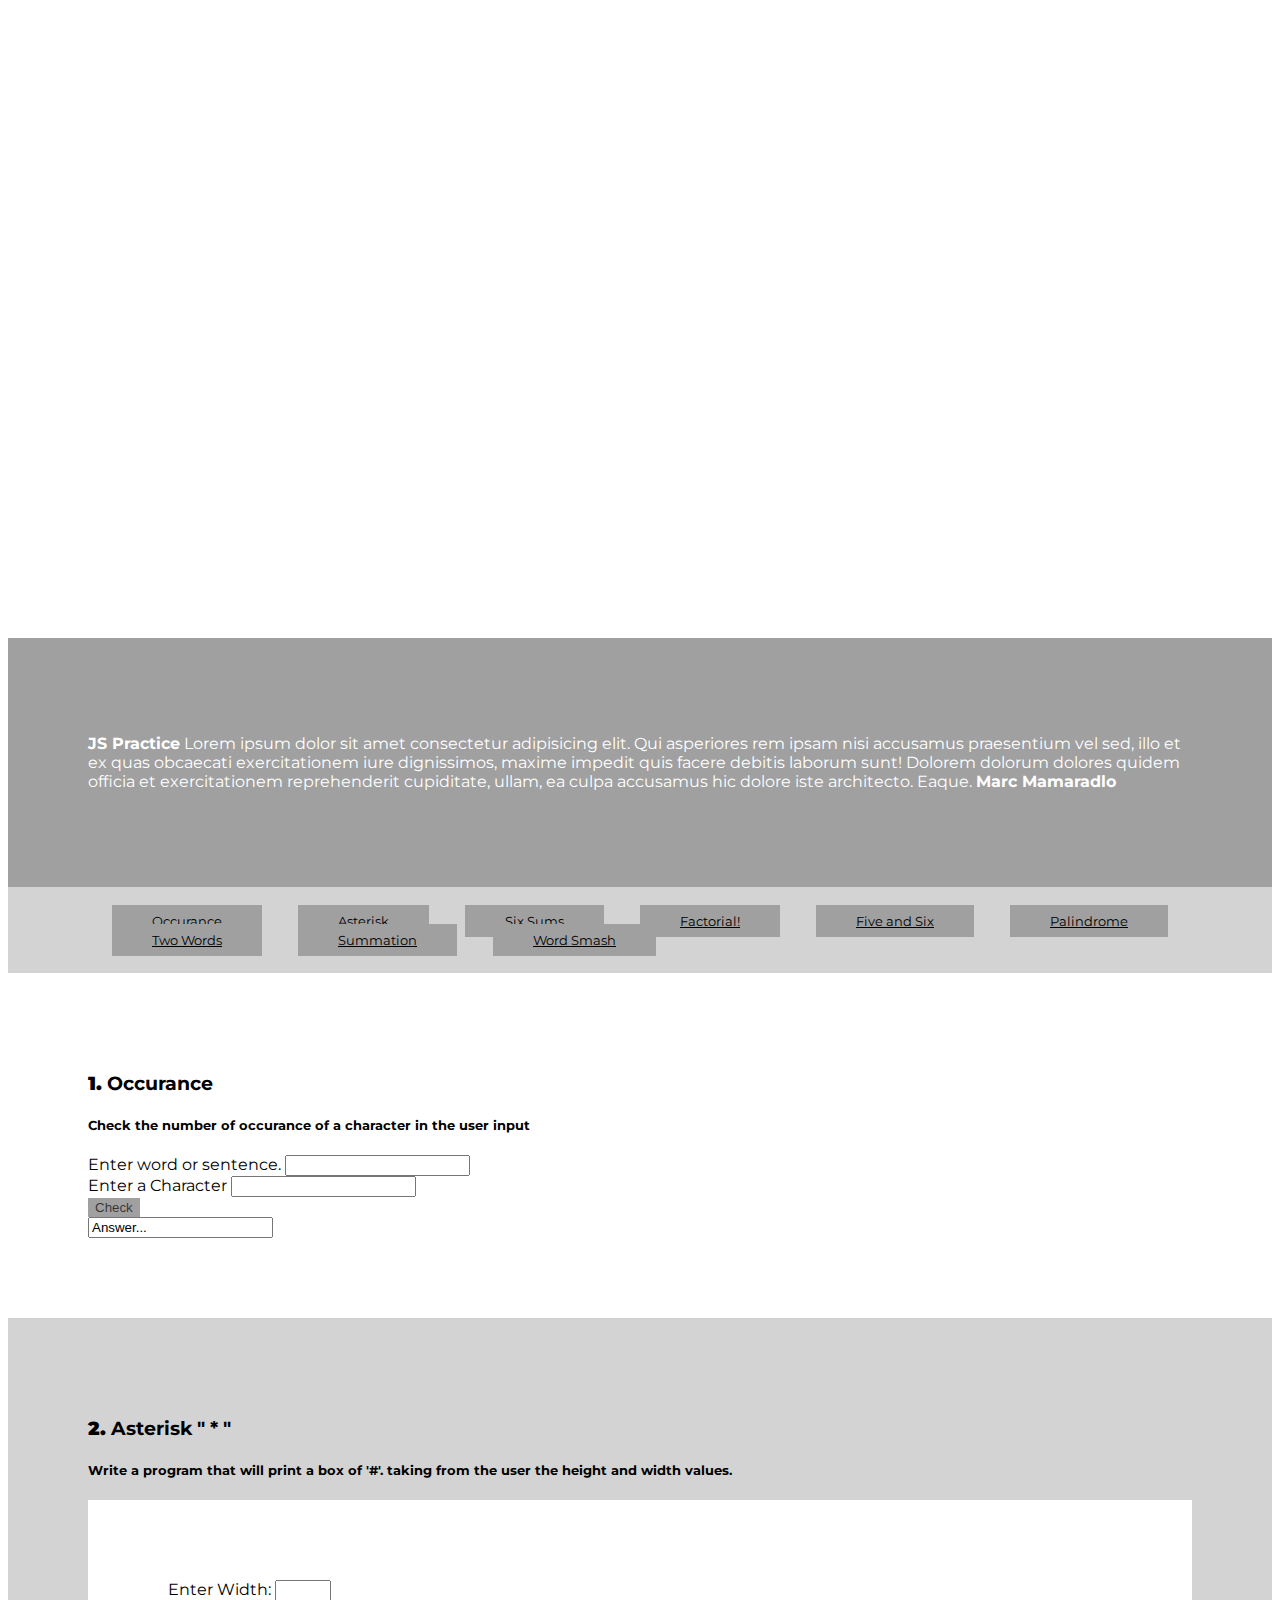
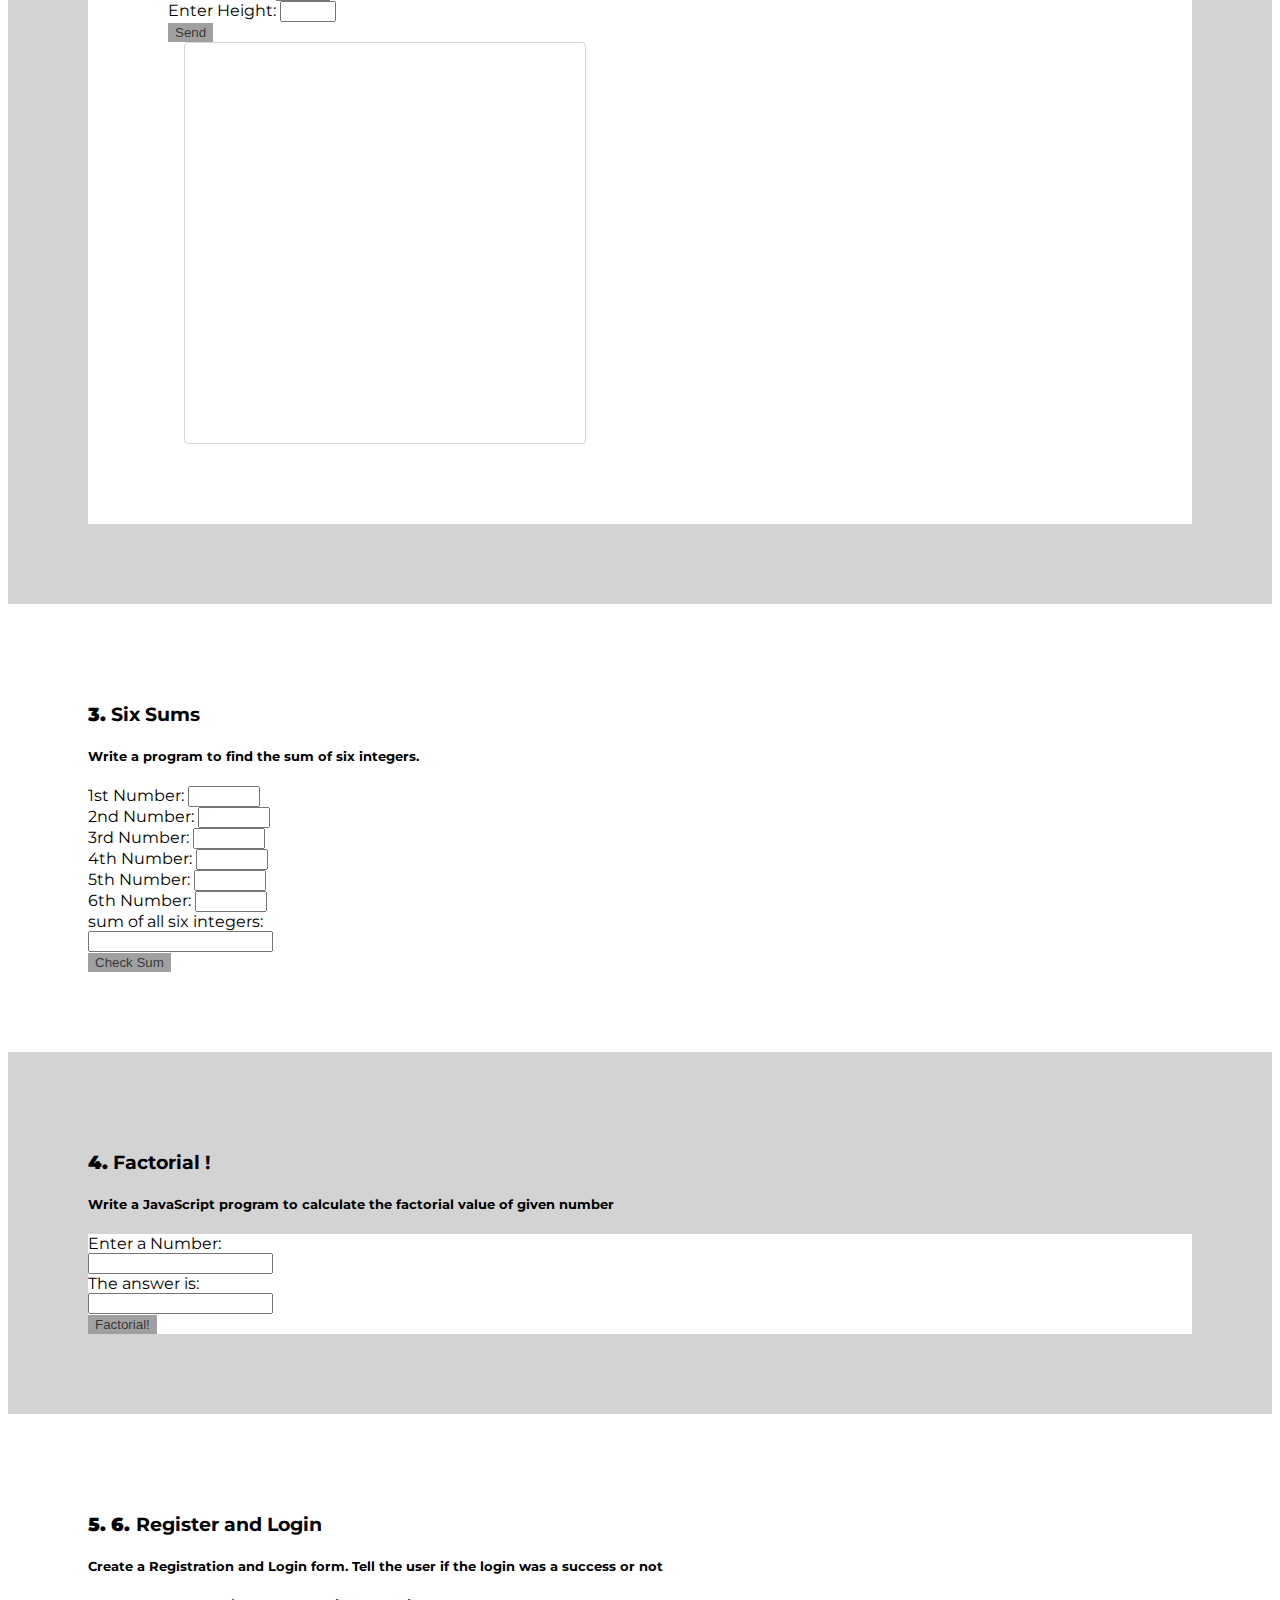
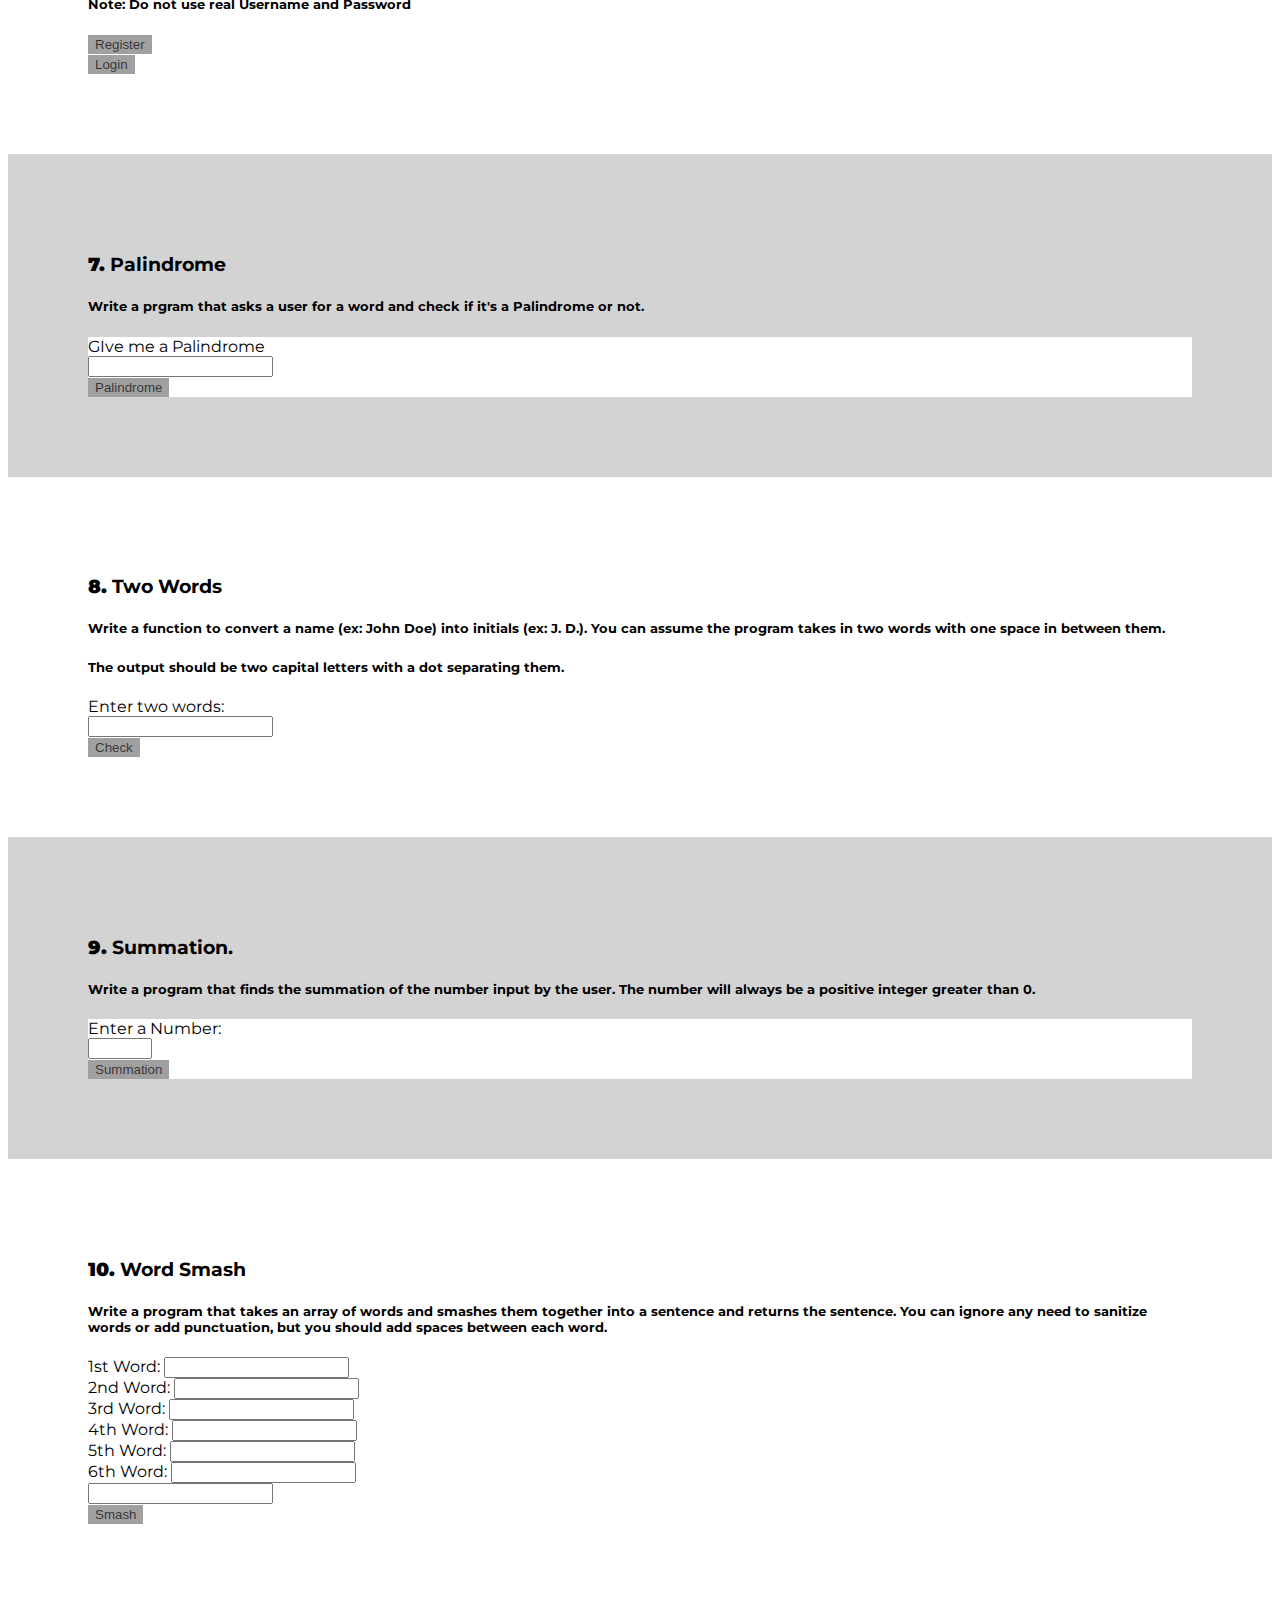
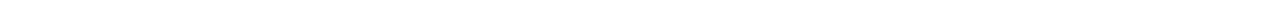
<file: index.html>
<!DOCTYPE html>
<html>

<head>
    <meta name="viewport" content="width=device-width, initial-scale=1.0" />
    <link rel="stylesheet" href="https://cdn.jsdelivr.net/npm/bootstrap@4.5.3/dist/css/bootstrap.min.css"
        integrity="sha384-TX8t27EcRE3e/ihU7zmQxVncDAy5uIKz4rEkgIXeMed4M0jlfIDPvg6uqKI2xXr2" crossorigin="anonymous">
    <link rel="preconnect" href="https://fonts.googleapis.com">
    <link rel="preconnect" href="https://fonts.gstatic.com" crossorigin>
    <link
        href="https://fonts.googleapis.com/css2?family=Montserrat:ital,wght@0,100;0,200;0,300;0,400;0,500;0,600;0,700;0,800;0,900;1,100;1,200;1,300;1,400;1,500;1,600;1,700;1,800;1,900&display=swap"
        rel="stylesheet">
    <link rel="stylesheet" href="JSP.css">
    <link href="https://unpkg.com/aos@2.3.1/dist/aos.css" rel="stylesheet">
    <title>JSP</title>
</head>

<body>
    <!-- Header Start -->
    <div class="masterhead-2">
        <div class="text-header">
            <h1 class="display-4 text-monospace">JS Practice</h1>
            <h6>Marc Mamaradlo</h6>
        </div>
    </div>
    <div class="description-container">
        <p><b>JS Practice</b> Lorem ipsum dolor sit amet consectetur adipisicing elit. Qui asperiores rem ipsam
            nisi accusamus praesentium vel sed, illo et ex quas obcaecati exercitationem iure dignissimos, maxime
            impedit
            quis facere debitis laborum sunt! Dolorem dolorum dolores quidem officia et exercitationem reprehenderit
            cupiditate, ullam, ea culpa accusamus hic dolore iste architecto. Eaque. <b>Marc Mamaradlo</b></p>
    </div>
    <div class="link-container">
        <div class="row">
            <a href="#occurance" class="btn">Occurance</a>
            <a href="#asterisk" class="btn">Asterisk</a>
            <a href="#sixSums" class="btn">Six Sums</a>
            <a href="#factorial" class="btn">Factorial!</a>
            <a href="#fiveAndSix" class="btn">Five and Six</a>
            <a href="#palindrome" class="btn">Palindrome</a>
            <a href="#twowords" class="btn">Two Words</a>
            <a href="#summation" class="btn">Summation</a>
            <a href="#wordSmash" class="btn">Word Smash</a>
        </div>
    </div>

    <!-- Header End -->

    <!-- JS Practice - 1 Start -->
    <section class="background-white" id="occurance">
        <div class="container-lg">
            <h3 class=" font-weight-normal"><b>1.</b> Occurance</h3>
            <h5 class="font-weight-normal mt-3">Check the number of occurance of a character in the user input</h5>
            <div class="p-3 rounded-lg shadow-sm">
                <form action="/JSP.js" id="jsPractice">
                    <div class="row mt-5">
                        <div class="col-lg-9 col-md-6 col-sm-12">
                            <label class="col-form-label" for="userInput">Enter word or sentence.</label>
                            <input type="text" class="form-control" name="userInput" id="userInput">
                        </div>
                        <div class="col-lg-3 col-md-6 col-sm-12">
                            <label class="col-form-label" for="letterToCheck">Enter a Character</label>
                            <input type="text" class="form-control" name="letterToCheck" id="letterToCheck">
                        </div>
                    </div>
                    <div class="row mt-3">
                        <div class="col-lg-3 col-md-6 col-sm-12 mt-sm-3">
                            <button type="sumbit" class="btn btn-secondary btn-block" id="checkCharacter">Check</button>
                        </div>
                        <div class="col-lg-9 col-md-6 col-sm-12 mt-sm-3">
                            <input type="text" class="form-control" name="result" id="result" value="Answer...">
                        </div>
                    </div>
                </form>
            </div>
        </div>
    </section>
    <!-- JS Practice - 1 End -->
    <!-- JS Practice - 2 Start -->
    <section class="background-dark" id="asterisk">
        <div class="container-lg">
            <h3 class="font-weight-normal"><b>2.</b> Asterisk " * "</2>
            </h3>
            <h5 class="font-weight-normal">Write a program that will print a box of '#'. taking from the user the
                height and width values.</h5>
            <div class="background-white p-3 rounded-lg">
                <form action="/JSP.js" id="jsPractice2">
                    <div class="row mt-5">
                        <div class="col-lg-6 col-sm-12">
                            <label class="col-form-label text-black">Enter Width:</label>
                            <input type="number" class="form-control" id="firstNumber" min="1" max="10">
                        </div>
                        <div class="col-lg-6 col-sm-12">
                            <label class="col-form-label text-black">Enter Height:</label>
                            <input type="number" class="form-control" id="secondNumber" min="1" max="10">
                        </div>
                    </div>
                    <div class="row mt-3">
                        <div class="col-12">
                            <button class="btn btn-secondary btn-block" id="sendButton">Send</button>
                        </div>
                    </div>
                    <div class="row mt-3 align-items-center ">
                        <div class="col text-center text-black" id="outputBox">
                        </div>
                    </div>
                </form>
            </div>
        </div>
    </section>
    <!-- JS Practice - 2 End -->
    <!-- JS Practice - 3 Start -->
    <section class="background-white" id="sixSums">
        <div class="container-lg">
            <h3 class="font-weight-normal"><b>3.</b> Six Sums</h3>
            <h5 class="font=weight-normal">Write a program to find the sum of six integers.</h5>
            <form action="/JSP.js" id="jsPractice3">
                <div class="shadow-sm rounded p-3">
                    <div class="row text-center">
                        <div class="col-lg-2 col-md-4 col-sm-12">
                            <label>1st Number:</label>
                            <input type="number" class="form-control" id="sumOne" min="1" max="1000">
                        </div>
                        <div class="col-lg-2 col-md-4 col-sm-12">
                            <label>2nd Number:</label>
                            <input type="number" class="form-control" id="sumTwo" min="1" max="1000">
                        </div>
                        <div class="col-lg-2 col-md-4 col-sm-12">
                            <label>3rd Number:</label>
                            <input type="number" class="form-control" id="sumThree" min="1" max="1000">
                        </div>
                        <div class="col-lg-2 col-md-4 col-sm-12">
                            <label>4th Number:</label>
                            <input type="number" class="form-control" id="sumFour" min="1" max="1000">
                        </div>
                        <div class="col-lg-2 col-md-4 col-sm-12">
                            <label>5th Number:</label>
                            <input type="number" class="form-control" id="sumFive" min="1" max="1000">
                        </div>
                        <div class="col-lg-2 col-md-4 col-sm-12">
                            <label>6th Number:</label>
                            <input type="number" class="form-control" id="sumSix" min="1" max="1000">
                        </div>
                    </div>
                    <div class="row mt-3 text-center">
                        <div class="col-6">
                            <label class="col-form-label"> sum of all six integers:</label>
                        </div>
                        <div class="col-6">
                            <input type="text" class="form-control" id="sumOutput" readonly>
                        </div>
                        <div class="col-12 mt-md-3 mt-sm-3">
                            <button class="btn btn-secondary btn-block" id="sendSum">Check Sum</button>
                        </div>
                    </div>
                </div>
            </form>
        </div>
    </section>
    <!-- JS Practice - 3 End -->
    <!-- JS Practice - 4 Start -->
    <section class="background-dark" id="factorial">
        <div class="container-lg">
            <h3 class="font-weight-normal"><b>4.</b> Factorial !</h3>
            <h5 class="font-weight-normal">Write a JavaScript program to calculate the factorial value of
                given number</h5>
            <div class="shadow rounded-lg p-3 form-white">
                <form action="/JSP.js" id="jsPractice4">
                    <div class="row">
                        <div class="col-md-4 col-sm-6">
                            <label class="col-form-label">Enter a Number:</label>
                        </div>
                        <div class="col-md-8 col-sm-6">
                            <input type="number" class="form-control" id="checkFactorial">
                        </div>
                    </div>
                    <div class="row mt-3">
                        <div class="col-md-4 col-sm-6">
                            <label class="col-form-label">The answer is:</label>
                        </div>
                        <div class="col-md-8 col-sm-6">
                            <input type="text" class="form-control" id="factorialSpan">
                        </div>
                        <div class="col-md-12 col-sm-12 mt-sm-3 mt-xs-3">
                            <button class="btn btn-secondary btn-block" id="fouthButton">Factorial!</button>
                        </div>
                    </div>
                </form>
            </div>
        </div>
    </section>
    <!-- JS Practice - 4 End -->
    <!-- JS Practice - 5 - 6 Start -->
    <section class="background-white" id="fiveAndSix">
        <div class="container-lg">
            <h3 class="font-weight-normal"><b>5.</b> <b>6. </b>Register and Login</h3>
            <h5 class="font-weight-normal">Create a Registration and Login form. Tell the user if the login was a
                success or not</h5>
            <h5 class="font-weight-normal">Note: Do not use real Username and Password</h5>
            <div class="m-5">
                <!-- Collapseable <div> with button toggle Start-->
                <div class="row">
                    <div class="col">
                        <button class="btn btn-secondary btn-block" id="registerButton">Register</button>
                    </div>
                    <div class="col">
                        <button class="btn btn-secondary btn-block" id="loginButton">Login</button>
                    </div>
                </div>
                <!-- Collapseable <div> with button toggle End-->
            </div>
            <form action="/JSP.js" id="jsPractice5">
                <!-- Registration Form <div> Start -->
                <div class="shadow rounded-lg p-3" id="registrationForm">
                    <fieldset class="p-3">
                        <legend class="text-center">Registration Form:</legend>
                        <div class="row">
                            <div class="col-12">
                                <label class="col-form-label">Username:</label>
                            </div>
                            <div class="col-12">
                                <input type="text" class="form-control" value="usernameSample" id="usernameRegInput">
                            </div>
                        </div>
                        <div class="row mt-5">
                            <div class="col-12">
                                <label class="col-form-label">Password:</label>
                            </div>
                            <div class="col-12">
                                <input type="password" class="form-control" id="passwordRegInput">
                            </div>
                        </div>
                        <div class="row mt-5">
                            <div class="col-md-6" id="regComplete"></div>
                            <div class="col-md-6">
                                <button type="submit" class="btn btn-secondary btn-block" id="registerNow">Register
                                    Now</button>
                            </div>
                        </div>
                    </fieldset>
                </div>
                <!-- Registration Form <div> End -->
                <!-- Login Form <div> Start -->
                <div class="shadow rounded-lg p-3 mt-5" id="loginForm">
                    <fieldset class="p-3">
                        <legend class="text-center">Login Form:</legend>
                        <div class="row">
                            <div class="col-12">
                                <label class="col-form-label">Username:</label>
                            </div>
                            <div class="col-12">
                                <input type="text" class="form-control" value="usernameSample" id="usernameLogInput">
                            </div>
                        </div>
                        <div class="row mt-5">
                            <div class="col-12">
                                <label class="col-form-label">Password:</label>
                            </div>
                            <div class="col-12">
                                <input type="password" class="form-control" id="passwordLogInput">
                            </div>
                        </div>
                        <div class="row mt-5">
                            <div class="col-md-6 col-sm-12" id="loginComplete"></div>
                            <div class="col-md-6 col-sm-12">
                                <button type="submit" class="btn btn-secondary btn-block" id="loginNow">Login</button>
                            </div>
                        </div>
                    </fieldset>
                </div>
                <!-- Login Form <div> End -->
            </form>
        </div>
    </section>
    <!-- JS Practice - 5 - 6 End -->
    <!-- JS Practice - 7 Start -->
    <section class="background-dark mt-5 mb-5" id="palindrome">
        <div class="container-lg">
            <h3 class="font-weight-normal"><b>7.</b> Palindrome</h3>
            <h5 class="font-weight-normal">Write a prgram that asks a user for a word and check if it's a Palindrome or
                not.</h5>
            <div class="shadow rounded-lg p-3 form-white">
                <form action="/JPS.js" id="jsPractice7">
                    <div class="row text-center">
                        <div class="col-sm-6 mt-3">
                            <label class="col-form-label">GIve me a Palindrome</label>
                        </div>
                        <div class="col-sm-6 mt-3">
                            <input type="text" class="form-control" id="palindrome">
                        </div>
                    </div>
                    <div class="row mt-3 text-center">
                        <div class="col-sm-6" id="output7">
                        </div>
                        <div class="col-sm-6">
                            <button type="submit" class="btn btn-secondary btn-block"
                                id="palindromeButton">Palindrome</button>
                        </div>
                    </div>
                </form>
            </div>
        </div>
    </section>
    <!-- JS Practice - 7 End -->
    <!-- JS Practice - 8 Start -->
    <section class="background-white" id="twowords">
        <div class="container-lg">
            <h3 class="font-weight-normal"><b>8.</b> Two Words</h3>
            <h5 class="font-weight-normal">Write a function to convert a name (ex: John Doe) into initials (ex: J. D.).
                You can
                assume the program
                takes in two words with one space in
                between them.</h5>
            <h5 class="font-weight-normal">The output should be two capital letters with a dot separating them.</h5>
            <div class="shadow rounded-lg p-3">
                <form action="/JPS.js" id="jsPractice8">
                    <div class="row text-center">
                        <div class="col-6 mt-2">
                            <label class="col-form-label">Enter two words:</label>
                        </div>
                        <div class="col-6 mt-2">
                            <input type="text" class="form-control" id="twoWords">
                        </div>
                    </div>
                    <div class="row mt-3">
                        <div class="col-6 text-center" id="output8">
                        </div>
                        <div class="col-6">
                            <button class="btn btn-secondary btn-block" id="twoWordsButton">Check</button>
                        </div>
                    </div>
                </form>
            </div>
        </div>
    </section>
    <!-- JS Practice - 8 End-->
    <!-- JS Practice - 9 Start -->
    <section class="background-dark" id="summation">
        <div class="container-lg">
            <h3 class="font-weight-normal"><b>9.</b> Summation.</h3>
            <h5 class="font-weight-normal">Write a program that finds the summation of the number input by the user. The
                number will always be a positive integer
                greater than 0.
            </h5>
            <div class="shadow rounded-lg p-3 form-white">
                <form action="/JPS.js" id="jsPractice9">
                    <div class="row text-center">
                        <div class="col-sm-6 mt-2">
                            <label class="col-form-label">Enter a Number:</label>
                        </div>
                        <div class="col-sm-6 mt-2">
                            <input type="number" class="form-control" id="summationInput" min="1" max="100">
                        </div>
                    </div>
                    <div class="row mt-3">
                        <div class="col-sm-6 text-center" id="output9">
                        </div>
                        <div class="col-sm-6">
                            <button class="btn btn-secondary btn-block" id="summationButton">Summation</button>
                        </div>
                    </div>
                </form>
            </div>
        </div>
    </section>
    <!-- JS Practice - 9 End -->
    <!-- JS Practice - 10 Start -->
    <section class="background-white" id="wordSmash">
        <div class="container-lg">
            <h3 class="font-weight-normal"><b>10.</b> Word Smash</h3>
            <h5 class="font-weight-normal">Write a program that takes an array of words and smashes them together
                into a sentence and returns the sentence.
                You can ignore any need to sanitize words or add punctuation, but you should add spaces between each
                word.</h5>
            <form action="/JPS.js" id="jsPractice10">
                <div class="shadow rounded-lg p-3">
                    <div class="row mt-5">
                        <div class="col-lg-2 col-md-4 col-sm-6">
                            <label>1st Word:</label>
                            <input type="text" class="form-control" id="firstWord" name="smashTarget">
                        </div>
                        <div class="col-lg-2 col-md-4 col-sm-6">
                            <label>2nd Word:</label>
                            <input type="text" class="form-control" id="secondWord" name="smashTarget">
                        </div>
                        <div class="col-lg-2 col-md-4 col-sm-6">
                            <label>3rd Word:</label>
                            <input type="text" class="form-control" id="thirdWord" name="smashTarget">
                        </div>
                        <div class="col-lg-2 col-md-4 col-sm-6">
                            <label>4th Word:</label>
                            <input type="text" class="form-control" id="fourthWord" name="smashTarget">
                        </div>
                        <div class="col-lg-2 col-md-4 col-sm-6">
                            <label>5th Word:</label>
                            <input type="text" class="form-control" id="fifthWord" name="smashTarget">
                        </div>
                        <div class="col-lg-2 col-md-4 col-sm-6">
                            <label>6th Word:</label>
                            <input type="text" class="form-control" id="sixthWord" name="smashTarget">
                        </div>
                    </div>
                    <div class="row text-center">
                        <div class="col-md-6 col-sm-12 mt-md-3 mt-sm-3">
                            <input type="text" class="form-control-plaintext" id="smashOutput">
                        </div>
                        <div class="col-md-6 col-sm-12 mt-md-3 mt-sm-3">
                            <button type="submit" class="btn btn-secondary btn-block" id="smashButton">Smash</button>
                        </div>
                    </div>
                </div>
            </form>
        </div>
    </section>
    <!-- JS Practice - 10 End -->

    <script type="text/javascript" src="JSP.js"></script>
    <script src="https://code.jquery.com/jquery-3.5.1.slim.min.js"
        integrity="sha384-DfXdz2htPH0lsSSs5nCTpuj/zy4C+OGpamoFVy38MVBnE+IbbVYUew+OrCXaRkfj" crossorigin="anonymous">
        </script>
    <script src="https://cdn.jsdelivr.net/npm/popper.js@1.16.1/dist/umd/popper.min.js"
        integrity="sha384-9/reFTGAW83EW2RDu2S0VKaIzap3H66lZH81PoYlFhbGU+6BZp6G7niu735Sk7lN"
        crossorigin="anonymous"></script>
    <script src="https://cdn.jsdelivr.net/npm/bootstrap@4.5.3/dist/js/bootstrap.min.js"
        integrity="sha384-w1Q4orYjBQndcko6MimVbzY0tgp4pWB4lZ7lr30WKz0vr/aWKhXdBNmNb5D92v7s"
        crossorigin="anonymous"></script>
    <script src="https://unpkg.com/aos@2.3.1/dist/aos.js"></script>
</body>

</html>
</file>
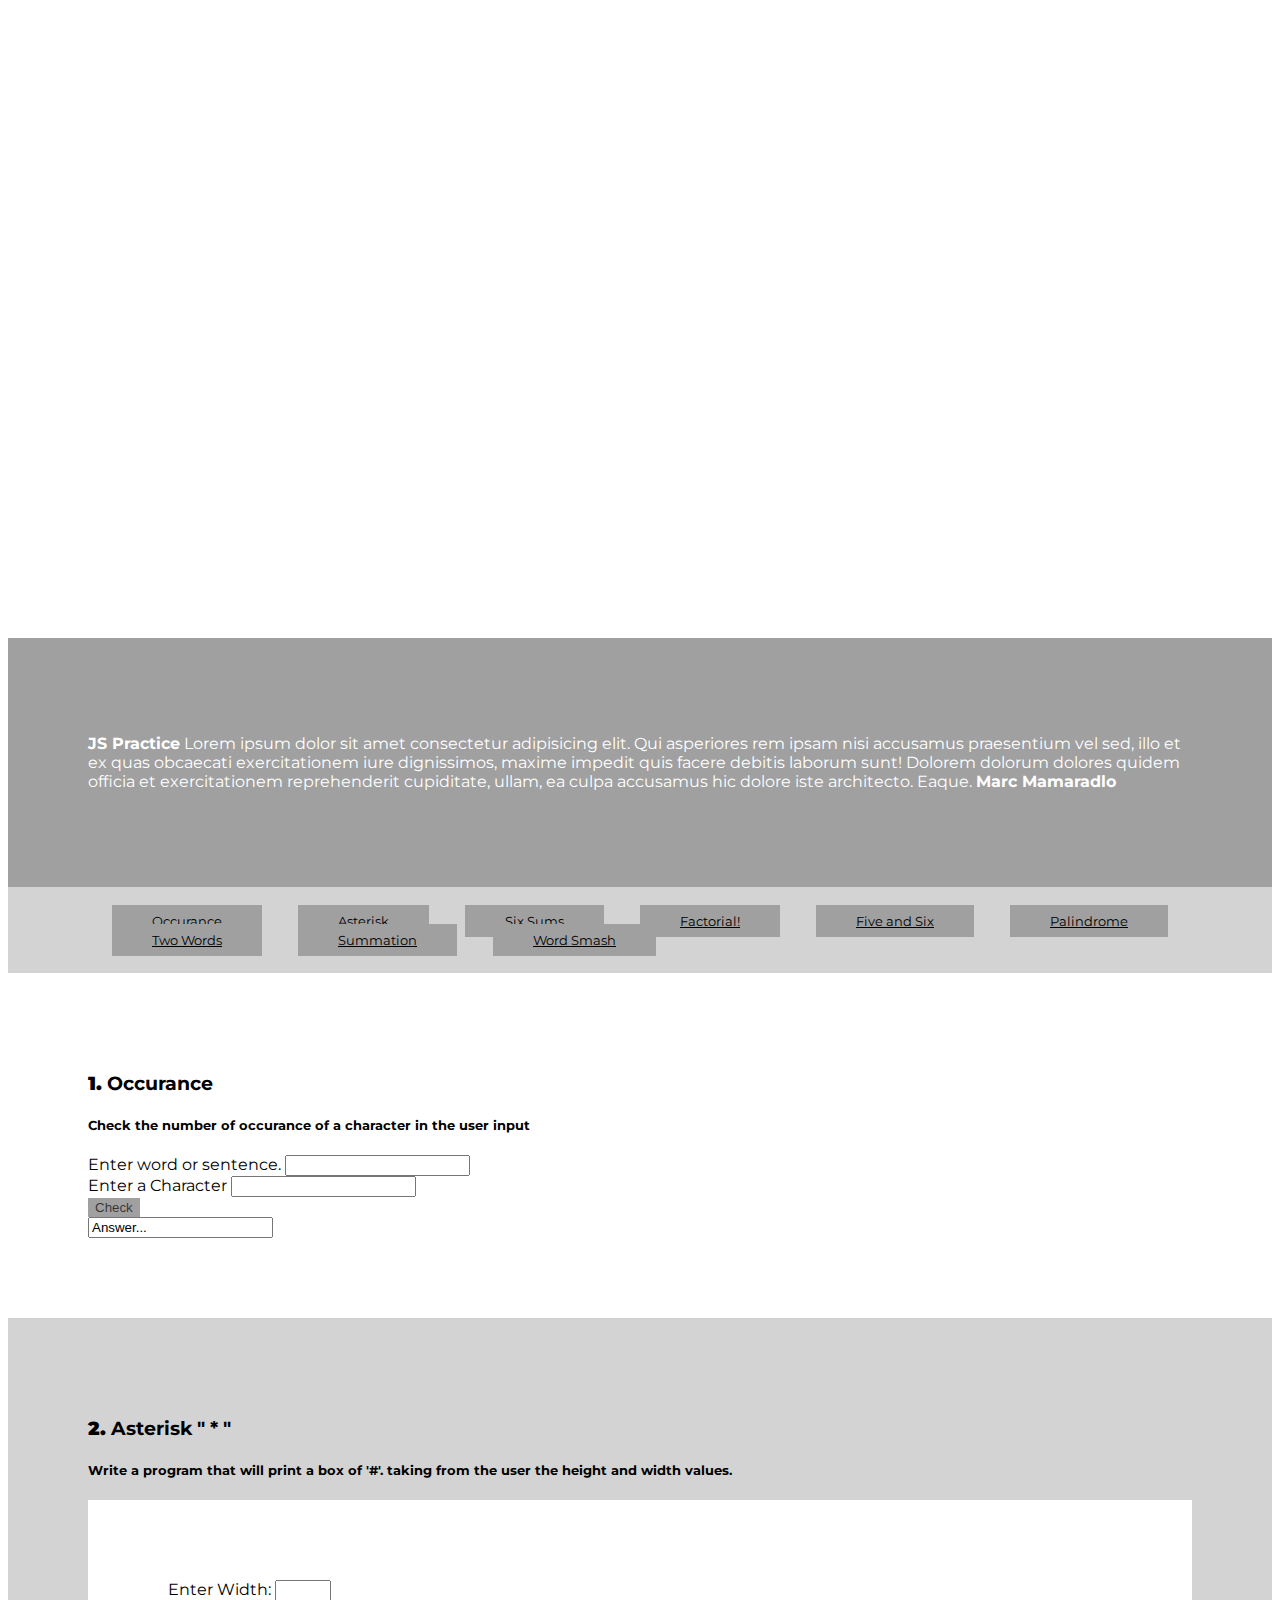
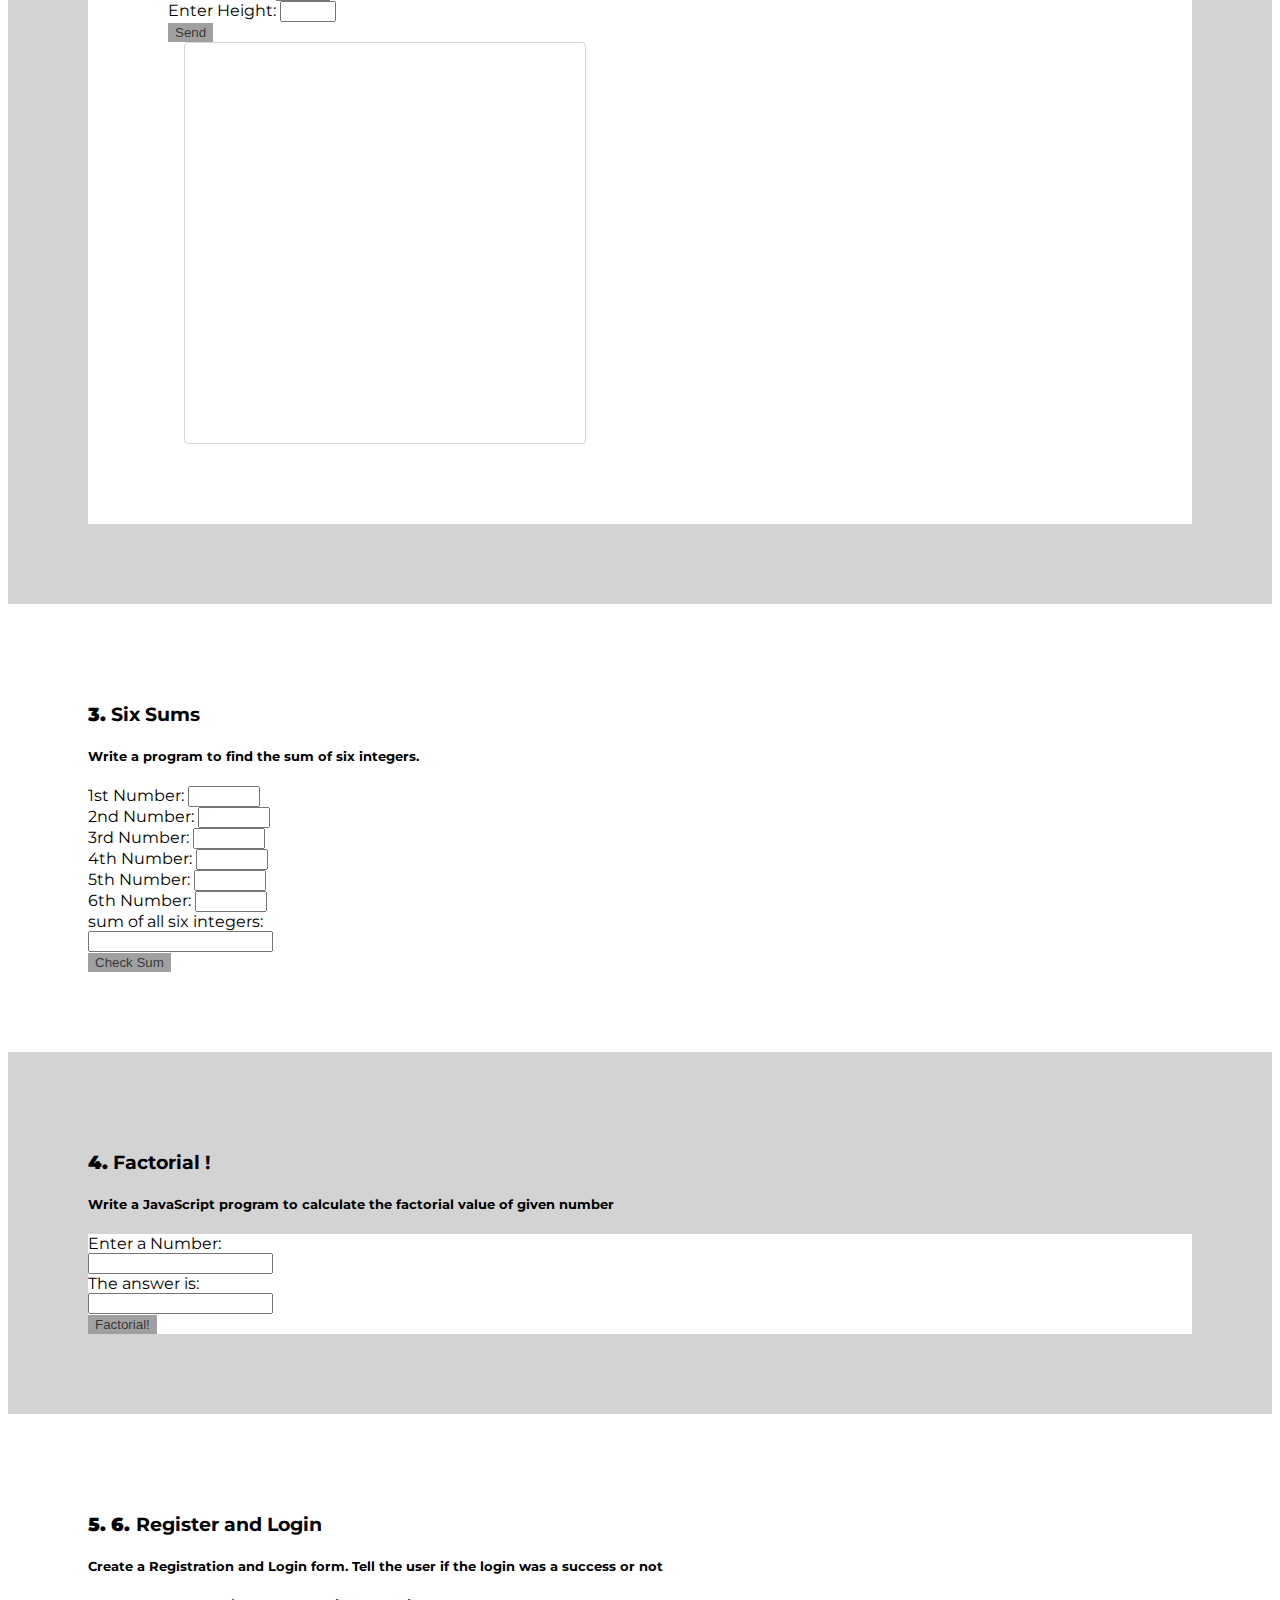
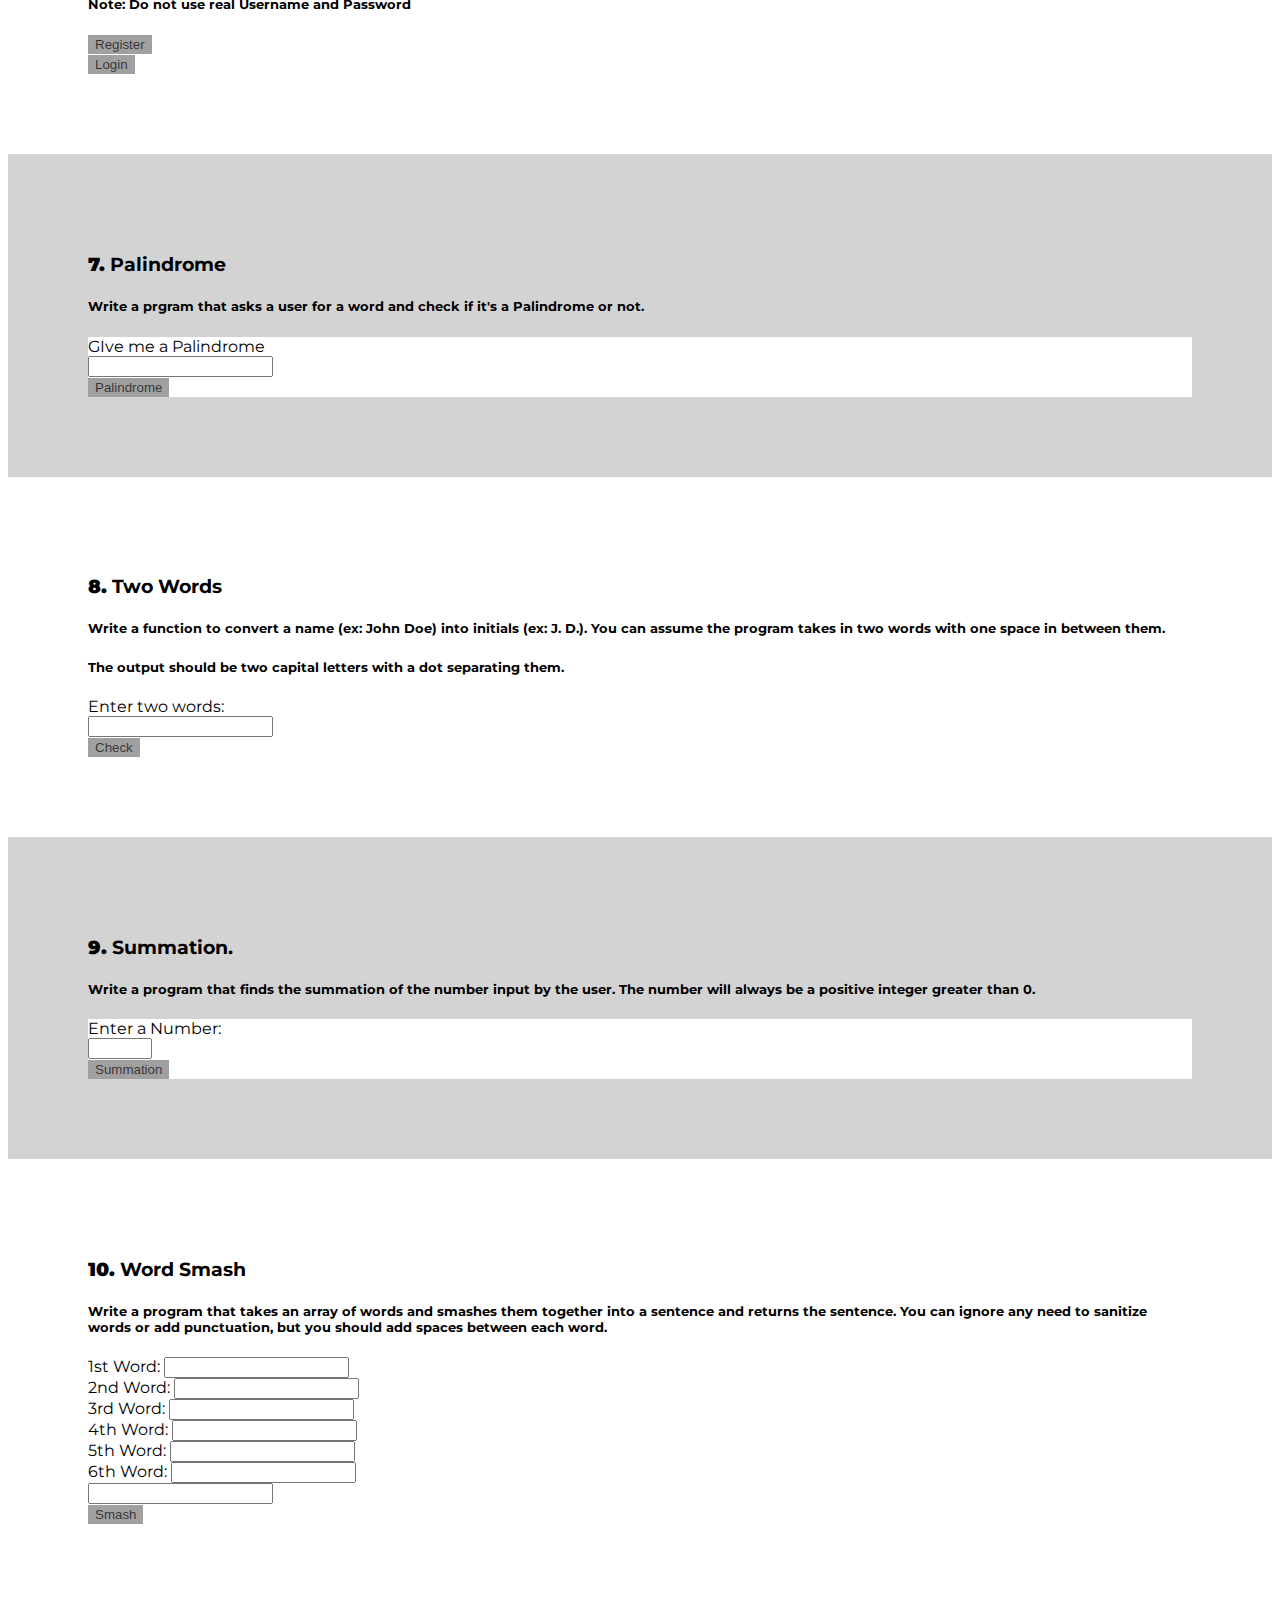
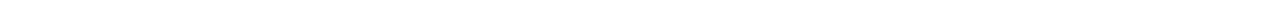
<file: JSP.html>
<!DOCTYPE html>
<html>

<head>
    <meta name="viewport" content="width=device-width, initial-scale=1.0" />
    <link rel="stylesheet" href="https://cdn.jsdelivr.net/npm/bootstrap@4.5.3/dist/css/bootstrap.min.css"
        integrity="sha384-TX8t27EcRE3e/ihU7zmQxVncDAy5uIKz4rEkgIXeMed4M0jlfIDPvg6uqKI2xXr2" crossorigin="anonymous">
    <link rel="preconnect" href="https://fonts.googleapis.com">
    <link rel="preconnect" href="https://fonts.gstatic.com" crossorigin>
    <link
        href="https://fonts.googleapis.com/css2?family=Montserrat:ital,wght@0,100;0,200;0,300;0,400;0,500;0,600;0,700;0,800;0,900;1,100;1,200;1,300;1,400;1,500;1,600;1,700;1,800;1,900&display=swap"
        rel="stylesheet">
    <link rel="stylesheet" href="JSP.css">
    <title>JSP</title>
</head>

<body>
    <!-- Header Start -->
    <div class="masterhead-2">
        <div class="text-header">
            <h1 class="display-4 text-monospace">JS Practice</h1>
            <h6 class="font-weight-light">Marc Mamaradlo</h6>
        </div>
    </div>
    <div class="description-container">
        <p><b>JS Practice</b> Lorem ipsum dolor sit amet consectetur adipisicing elit. Qui asperiores rem ipsam
            nisi accusamus praesentium vel sed, illo et ex quas obcaecati exercitationem iure dignissimos, maxime
            impedit
            quis facere debitis laborum sunt! Dolorem dolorum dolores quidem officia et exercitationem reprehenderit
            cupiditate, ullam, ea culpa accusamus hic dolore iste architecto. Eaque. <b>Marc Mamaradlo</b></p>
    </div>
    <div class="link-container d-flex align-items-center justify-content-center">
        <div class="row container">
            <a href="#occurance" class="btn">Occurance</a>
            <a href="#asterisk" class="btn">Asterisk</a>
            <a href="#sixSums" class="btn">Six Sums</a>
            <a href="#factorial" class="btn">Factorial!</a>
            <a href="#fiveAndSix" class="btn">Five and Six</a>
            <a href="#palindrome" class="btn">Palindrome</a>
            <a href="#twowords" class="btn">Two Words</a>
            <a href="#summation" class="btn">Summation</a>
            <a href="#wordSmash" class="btn">Word Smash</a>
        </div>
    </div>

    <!-- Header End -->

    <!-- JS Practice - 1 Start -->
    <section class="background-white" id="occurance">
        <div class="container-lg">
            <h3 class=" font-weight-normal"><b>1.</b> Occurance</h3>
            <h5 class="font-weight-normal mt-3">Check the number of occurance of a character in the user input</h5>
            <div class="p-3 rounded-lg shadow-sm">
                <form action="/JSP.js" id="jsPractice">
                    <div class="row mt-5">
                        <div class="col-lg-9 col-md-6 col-sm-12">
                            <label class="col-form-label" for="userInput">Enter word or sentence.</label>
                            <input type="text" class="form-control" name="userInput" id="userInput">
                        </div>
                        <div class="col-lg-3 col-md-6 col-sm-12">
                            <label class="col-form-label" for="letterToCheck">Enter a Character</label>
                            <input type="text" class="form-control" name="letterToCheck" id="letterToCheck">
                        </div>
                    </div>
                    <div class="row mt-3">
                        <div class="col-lg-3 col-md-6 col-sm-12 mt-sm-3">
                            <button type="sumbit" class="btn btn-secondary btn-block" id="checkCharacter">Check</button>
                        </div>
                        <div class="col-lg-9 col-md-6 col-sm-12 mt-sm-3">
                            <input type="text" class="form-control" name="result" id="result" value="Answer...">
                        </div>
                    </div>
                </form>
            </div>
        </div>
    </section>
    <!-- JS Practice - 1 End -->
    <!-- JS Practice - 2 Start -->
    <section class="background-dark" id="asterisk">
        <div class="container-lg">
            <h3 class="font-weight-normal"><b>2.</b> Asterisk " * "</2>
            </h3>
            <h5 class="font-weight-normal">Write a program that will print a box of '#'. taking from the user the
                height and width values.</h5>
            <div class="background-white p-3 rounded-lg">
                <form action="/JSP.js" id="jsPractice2">
                    <div class="row mt-5">
                        <div class="col-lg-6 col-sm-12">
                            <label class="col-form-label text-black">Enter Width:</label>
                            <input type="number" class="form-control" id="firstNumber" min="1" max="10">
                        </div>
                        <div class="col-lg-6 col-sm-12">
                            <label class="col-form-label text-black">Enter Height:</label>
                            <input type="number" class="form-control" id="secondNumber" min="1" max="10">
                        </div>
                    </div>
                    <div class="row mt-3">
                        <div class="col-12">
                            <button class="btn btn-secondary btn-block" id="sendButton">Send</button>
                        </div>
                    </div>
                    <div class="row mt-3 align-items-center ">
                        <div class="col text-center text-black" id="outputBox">
                        </div>
                    </div>
                </form>
            </div>
        </div>
    </section>
    <!-- JS Practice - 2 End -->
    <!-- JS Practice - 3 Start -->
    <section class="background-white" id="sixSums">
        <div class="container-lg">
            <h3 class="font-weight-normal"><b>3.</b> Six Sums</h3>
            <h5 class="font=weight-normal">Write a program to find the sum of six integers.</h5>
            <form action="/JSP.js" id="jsPractice3">
                <div class="shadow-sm rounded p-3">
                    <div class="row text-center">
                        <div class="col-lg-2 col-md-4 col-sm-12">
                            <label>1st Number:</label>
                            <input type="number" class="form-control" id="sumOne" min="1" max="1000">
                        </div>
                        <div class="col-lg-2 col-md-4 col-sm-12">
                            <label>2nd Number:</label>
                            <input type="number" class="form-control" id="sumTwo" min="1" max="1000">
                        </div>
                        <div class="col-lg-2 col-md-4 col-sm-12">
                            <label>3rd Number:</label>
                            <input type="number" class="form-control" id="sumThree" min="1" max="1000">
                        </div>
                        <div class="col-lg-2 col-md-4 col-sm-12">
                            <label>4th Number:</label>
                            <input type="number" class="form-control" id="sumFour" min="1" max="1000">
                        </div>
                        <div class="col-lg-2 col-md-4 col-sm-12">
                            <label>5th Number:</label>
                            <input type="number" class="form-control" id="sumFive" min="1" max="1000">
                        </div>
                        <div class="col-lg-2 col-md-4 col-sm-12">
                            <label>6th Number:</label>
                            <input type="number" class="form-control" id="sumSix" min="1" max="1000">
                        </div>
                    </div>
                    <div class="row mt-3 text-center">
                        <div class="col-6">
                            <label class="col-form-label"> sum of all six integers:</label>
                        </div>
                        <div class="col-6">
                            <input type="text" class="form-control" id="sumOutput" readonly>
                        </div>
                        <div class="col-12 mt-md-3 mt-sm-4">
                            <button class="btn btn-secondary btn-block" id="sendSum">Check Sum</button>
                        </div>
                    </div>
                </div>
            </form>
        </div>
    </section>
    <!-- JS Practice - 3 End -->
    <!-- JS Practice - 4 Start -->
    <section class="background-dark" id="factorial">
        <div class="container-lg">
            <h3 class="font-weight-normal"><b>4.</b> Factorial !</h3>
            <h5 class="font-weight-normal">Write a JavaScript program to calculate the factorial value of
                given number</h5>
            <div class="shadow rounded-lg p-3 form-white">
                <form action="/JSP.js" id="jsPractice4">
                    <div class="row">
                        <div class="col-md-4 col-sm-6">
                            <label class="col-form-label">Enter a Number:</label>
                        </div>
                        <div class="col-md-8 col-sm-6">
                            <input type="number" class="form-control" id="checkFactorial">
                        </div>
                    </div>
                    <div class="row mt-3">
                        <div class="col-md-4 col-sm-6">
                            <label class="col-form-label">The answer is:</label>
                        </div>
                        <div class="col-md-8 col-sm-6">
                            <input type="text" class="form-control" id="factorialSpan">
                        </div>
                        <div class="col-md-12 col-sm-12 mt-sm-3 mt-xs-3">
                            <button class="btn btn-secondary btn-block" id="fouthButton">Factorial!</button>
                        </div>
                    </div>
                </form>
            </div>
        </div>
    </section>
    <!-- JS Practice - 4 End -->
    <!-- JS Practice - 5 - 6 Start -->
    <section class="background-white" id="fiveAndSix">
        <div class="container-lg">
            <h3 class="font-weight-normal"><b>5.</b> <b>6. </b>Register and Login</h3>
            <h5 class="font-weight-normal">Create a Registration and Login form. Tell the user if the login was a
                success or not</h5>
            <h5 class="font-weight-normal">Note: Do not use real Username and Password</h5>
            <div class="m-5">
                <!-- Collapseable <div> with button toggle Start-->
                <div class="row">
                    <div class="col">
                        <button class="btn btn-secondary btn-block" id="registerButton">Register</button>
                    </div>
                    <div class="col">
                        <button class="btn btn-secondary btn-block" id="loginButton">Login</button>
                    </div>
                </div>
                <!-- Collapseable <div> with button toggle End-->
            </div>
            <form action="/JSP.js" id="jsPractice5">
                <!-- Registration Form <div> Start -->
                <div class="shadow rounded-lg p-3" id="registrationForm">
                    <fieldset class="p-3">
                        <legend class="text-center">Registration Form:</legend>
                        <div class="row">
                            <div class="col-12">
                                <label class="col-form-label">Username:</label>
                            </div>
                            <div class="col-12">
                                <input type="text" class="form-control" value="usernameSample" id="usernameRegInput">
                            </div>
                        </div>
                        <div class="row mt-5">
                            <div class="col-12">
                                <label class="col-form-label">Password:</label>
                            </div>
                            <div class="col-12">
                                <input type="password" class="form-control" id="passwordRegInput">
                            </div>
                        </div>
                        <div class="row mt-5">
                            <div class="col-md-6" id="regComplete"></div>
                            <div class="col-md-6">
                                <button type="submit" class="btn btn-secondary btn-block" id="registerNow">Register
                                    Now</button>
                            </div>
                        </div>
                    </fieldset>
                </div>
                <!-- Registration Form <div> End -->
                <!-- Login Form <div> Start -->
                <div class="shadow rounded-lg p-3 mt-5" id="loginForm">
                    <fieldset class="p-3">
                        <legend class="text-center">Login Form:</legend>
                        <div class="row">
                            <div class="col-12">
                                <label class="col-form-label">Username:</label>
                            </div>
                            <div class="col-12">
                                <input type="text" class="form-control" value="usernameSample" id="usernameLogInput">
                            </div>
                        </div>
                        <div class="row mt-5">
                            <div class="col-12">
                                <label class="col-form-label">Password:</label>
                            </div>
                            <div class="col-12">
                                <input type="password" class="form-control" id="passwordLogInput">
                            </div>
                        </div>
                        <div class="row mt-5">
                            <div class="col-md-6 col-sm-12" id="loginComplete"></div>
                            <div class="col-md-6 col-sm-12">
                                <button type="submit" class="btn btn-secondary btn-block" id="loginNow">Login</button>
                            </div>
                        </div>
                    </fieldset>
                </div>
                <!-- Login Form <div> End -->
            </form>
        </div>
    </section>
    <!-- JS Practice - 5 - 6 End -->
    <!-- JS Practice - 7 Start -->
    <section class="background-dark mt-5 mb-5" id="palindrome">
        <div class="container-lg">
            <h3 class="font-weight-normal"><b>7.</b> Palindrome</h3>
            <h5 class="font-weight-normal">Write a prgram that asks a user for a word and check if it's a Palindrome or
                not.</h5>
            <div class="shadow rounded-lg p-3 form-white">
                <form action="/JPS.js" id="jsPractice7">
                    <div class="row text-center">
                        <div class="col-sm-6 mt-3">
                            <label class="col-form-label">GIve me a Palindrome</label>
                        </div>
                        <div class="col-sm-6 mt-3">
                            <input type="text" class="form-control" id="palindrome">
                        </div>
                    </div>
                    <div class="row mt-3 text-center">
                        <div class="col-sm-6" id="output7">
                        </div>
                        <div class="col-sm-6">
                            <button type="submit" class="btn btn-secondary btn-block"
                                id="palindromeButton">Palindrome</button>
                        </div>
                    </div>
                </form>
            </div>
        </div>
    </section>
    <!-- JS Practice - 7 End -->
    <!-- JS Practice - 8 Start -->
    <section class="background-white" id="twowords">
        <div class="container-lg">
            <h3 class="font-weight-normal"><b>8.</b> Two Words</h3>
            <h5 class="font-weight-normal">Write a function to convert a name (ex: John Doe) into initials (ex: J. D.).
                You can
                assume the program
                takes in two words with one space in
                between them.</h5>
            <h5 class="font-weight-normal">The output should be two capital letters with a dot separating them.</h5>
            <div class="shadow rounded-lg p-3">
                <form action="/JPS.js" id="jsPractice8">
                    <div class="row text-center">
                        <div class="col-6 mt-2">
                            <label class="col-form-label">Enter two words:</label>
                        </div>
                        <div class="col-6 mt-2">
                            <input type="text" class="form-control" id="twoWords">
                        </div>
                    </div>
                    <div class="row mt-3">
                        <div class="col-6 text-center" id="output8">
                        </div>
                        <div class="col-6">
                            <button class="btn btn-secondary btn-block" id="twoWordsButton">Check</button>
                        </div>
                    </div>
                </form>
            </div>
        </div>
    </section>
    <!-- JS Practice - 8 End-->
    <!-- JS Practice - 9 Start -->
    <section class="background-dark" id="summation">
        <div class="container-lg">
            <h3 class="font-weight-normal"><b>9.</b> Summation.</h3>
            <h5 class="font-weight-normal">Write a program that finds the summation of the number input by the user. The
                number will always be a positive integer
                greater than 0.
            </h5>
            <div class="shadow rounded-lg p-3 form-white">
                <form action="/JPS.js" id="jsPractice9">
                    <div class="row text-center">
                        <div class="col-sm-6 mt-2">
                            <label class="col-form-label">Enter a Number:</label>
                        </div>
                        <div class="col-sm-6 mt-2">
                            <input type="number" class="form-control" id="summationInput" min="1" max="100">
                        </div>
                    </div>
                    <div class="row mt-3">
                        <div class="col-sm-6 text-center" id="output9">
                        </div>
                        <div class="col-sm-6">
                            <button class="btn btn-secondary btn-block" id="summationButton">Summation</button>
                        </div>
                    </div>
                </form>
            </div>
        </div>
    </section>
    <!-- JS Practice - 9 End -->
    <!-- JS Practice - 10 Start -->
    <section class="background-white" id="wordSmash">
        <div class="container-lg">
            <h3 class="font-weight-normal"><b>10.</b> Word Smash</h3>
            <h5 class="font-weight-normal">Write a program that takes an array of words and smashes them together
                into a sentence and returns the sentence.
                You can ignore any need to sanitize words or add punctuation, but you should add spaces between each
                word.</h5>
            <form action="/JPS.js" id="jsPractice10">
                <div class="shadow rounded-lg p-3">
                    <div class="row mt-5">
                        <div class="col-lg-2 col-md-4 col-sm-6">
                            <label>1st Word:</label>
                            <input type="text" class="form-control" id="firstWord" name="smashTarget">
                        </div>
                        <div class="col-lg-2 col-md-4 col-sm-6">
                            <label>2nd Word:</label>
                            <input type="text" class="form-control" id="secondWord" name="smashTarget">
                        </div>
                        <div class="col-lg-2 col-md-4 col-sm-6">
                            <label>3rd Word:</label>
                            <input type="text" class="form-control" id="thirdWord" name="smashTarget">
                        </div>
                        <div class="col-lg-2 col-md-4 col-sm-6">
                            <label>4th Word:</label>
                            <input type="text" class="form-control" id="fourthWord" name="smashTarget">
                        </div>
                        <div class="col-lg-2 col-md-4 col-sm-6">
                            <label>5th Word:</label>
                            <input type="text" class="form-control" id="fifthWord" name="smashTarget">
                        </div>
                        <div class="col-lg-2 col-md-4 col-sm-6">
                            <label>6th Word:</label>
                            <input type="text" class="form-control" id="sixthWord" name="smashTarget">
                        </div>
                    </div>
                    <div class="row text-center">
                        <div class="col-md-6 col-sm-12 mt-md-3 mt-sm-3">
                            <input type="text" class="form-control-plaintext" id="smashOutput">
                        </div>
                        <div class="col-md-6 col-sm-12 mt-md-3 mt-sm-3">
                            <button type="submit" class="btn btn-secondary btn-block" id="smashButton">Smash</button>
                        </div>
                    </div>
                </div>
            </form>
        </div>
    </section>
    <!-- JS Practice - 10 End -->

    <script type="text/javascript" src="JSP.js"></script>
    <script src="https://code.jquery.com/jquery-3.5.1.slim.min.js"
        integrity="sha384-DfXdz2htPH0lsSSs5nCTpuj/zy4C+OGpamoFVy38MVBnE+IbbVYUew+OrCXaRkfj" crossorigin="anonymous">
        </script>
    <script src="https://cdn.jsdelivr.net/npm/popper.js@1.16.1/dist/umd/popper.min.js"
        integrity="sha384-9/reFTGAW83EW2RDu2S0VKaIzap3H66lZH81PoYlFhbGU+6BZp6G7niu735Sk7lN"
        crossorigin="anonymous"></script>
    <script src="https://cdn.jsdelivr.net/npm/bootstrap@4.5.3/dist/js/bootstrap.min.js"
        integrity="sha384-w1Q4orYjBQndcko6MimVbzY0tgp4pWB4lZ7lr30WKz0vr/aWKhXdBNmNb5D92v7s"
        crossorigin="anonymous"></script>
</body>

</html>
</file>
<file: JSP.css>
html,
body {
    padding: none;
    margin: none;
    box-sizing: border-box;
    overflow-x: hidden;
    font-family: Montserrat;
    scroll-behavior: smooth;
}

p {
    font-family: Montserrat;
}

h3,
h5,
label,
a {
    color: black;
}

.masterhead-2 {
    display: flex;
    align-items: center;
    justify-content: center;
    height: 70vh;
    min-height: 200px;
    background-image: url('https://images.unsplash.com/photo-1505238680356-667803448bb6?ixlib=rb-1.2.1&ixid=MnwxMjA3fDB8MHxwaG90by1wYWdlfHx8fGVufDB8fHx8&auto=format&fit=crop&w=1470&q=80');
    background-size: cover;
    background-position: center;
    background-repeat: no-repeat;
    color: white;
}

.text-header {
    display: flex;
    flex-direction: column;
    align-items: center;
    justify-content: center;
    background-color: rgba(146, 146, 146, 0);
    height: 70vh;
    width: 100%;
}

.link-container {
    display: flex;
    align-items: center;
    height: 100%;
    background-color: lightgray;
}

.link-container div {
    justify-content: space-evenly;
    padding: 1rem 5rem;
}

.link-container a {
    font-size: 13px;
    color: black;
    background-color: rgb(160, 160, 160);
    border-radius: 10px;
    padding: 0.5rem 2.5rem;
    width: 11rem;
}

.link-container a:hover {
    background-color: rgb(58, 58, 58);
    color: white;
    transition: 500ms;
}

.background-dark {
    background-color: lightgray;
    padding: 5rem;
    color: black;
}

.background-white {
    background-color: rgb(255, 255, 255);
    padding: 5rem;
    color: black;
}

.form-white {
    background-color: white;
}

.description-container {
    display: flex;
    align-items: center;
    justify-content: center;
    height: 100%;
    padding: 5rem 5rem;
    background-color: rgb(160, 160, 160);
    color: white
}

.text-black {
    color: black;
}

.text-white {
    color: white;
}

.divContainer {
    width: 100%;
    height: 10rem;
}

.btn-secondary {
    color: rgba(0, 0, 0, 0.685);
    background-color: rgb(160, 160, 160);
    border: 1px solid rgb(160, 160, 160);
}

.btn-secondary:hover {
    background-color: rgb(160, 160, 160);
}

.link-container .btn {
    margin: 1rem;
    border-radius: 0px;
}

.link-container .btn:hover {
    color: white;
}

#outputBox {
    margin: 0rem 1rem;
    border: 1px solid rgba(0, 0, 0, 0.164);
    border-radius: 1%;
    height: 25rem;
    width: 25rem;
}

@media screen and (max-width: 1380px) {

    .link-container {
        display: flex;
        flex-direction: row;
        justify-content: space-evenly;
        align-items: center;
        padding: 0.5rem;
    }

    .link-container button {
        margin: 1rem;
    }
}

@media screen and (max-width: 820px) {

    .masterhead-2 {
        height: 50vh;
    }

    .description-container {
        padding: 1rem;
    }

    .link-container a {
        text-align: center;
        margin: 0.5rem;
        border-radius: 0px;
    }

    .background-white {
        padding: 3rem 1rem;
    }

    .background-dark {
        padding: 3rem 1rem;
    }

    .mt-sm-3 {
        margin-top: 1rem;
    }

}

@media screen and (max-width: 576px) {

    p,
    h5,
    label,
    button,
    .col-form-label {
        font-size: 14px;
    }

    h3 {
        font-size: 20px;
    }

    .p-5 {
        padding: 1rem;
    }

    .link-container div {
        padding: 0.5rem;
        margin: 0px;
    }
}
</file>
